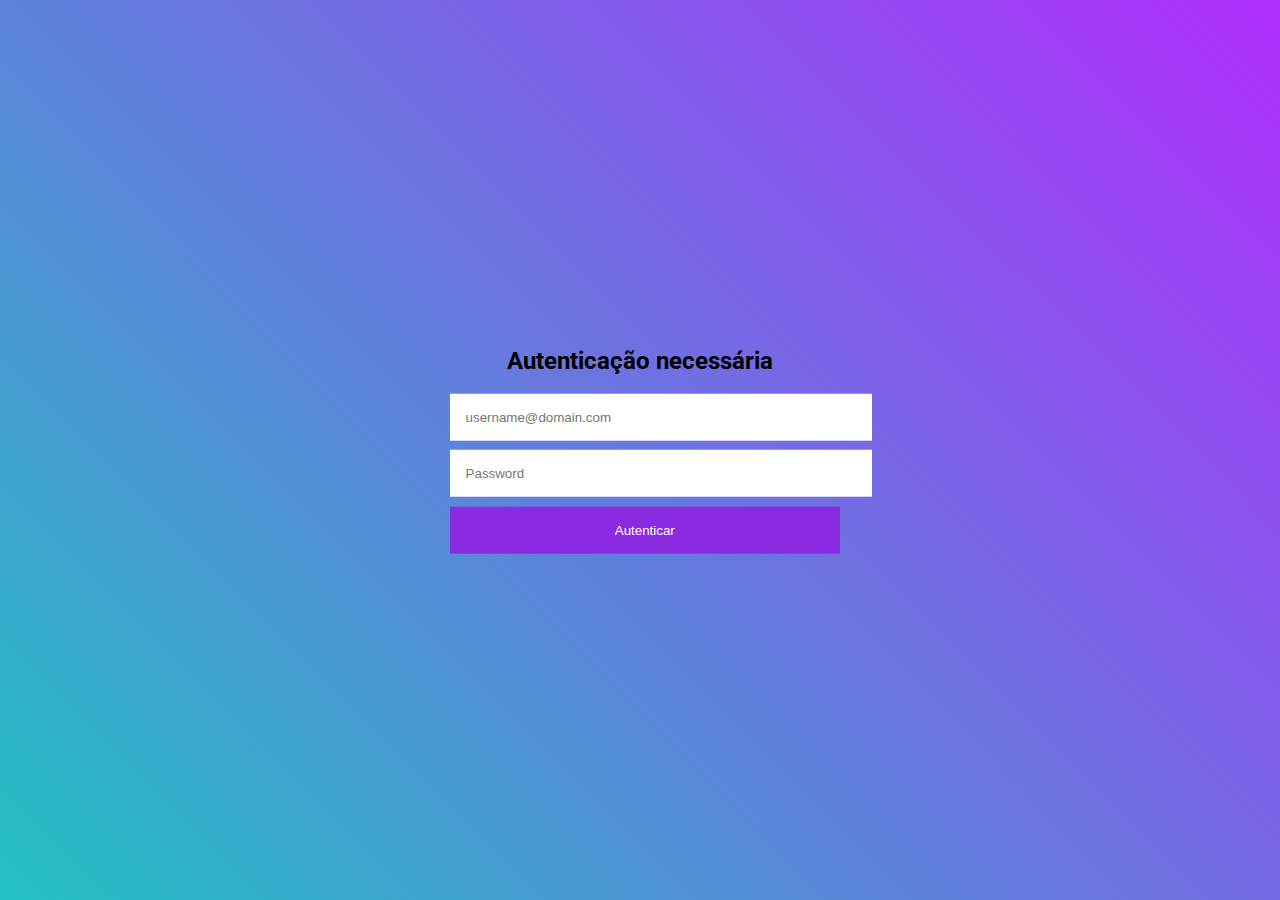
<file: index.html>
<!DOCTYPE html>
<html lang="en">
<head>
    <meta charset="UTF-8">
    <meta name="viewport" content="width=device-width, initial-scale=1.0">
    <link rel="stylesheet" href="style.css">
    <title>Login</title>
</head>
<body>
    <form id="login" action="profile.html">
        <div><h2>Autenticação necessária</h2></div>
        <div>
            <input type="email" id="email" placeholder="username@domain.com">
                <input type="password" id="password" placeholder="Password">
                <button type="submit">Autenticar</button>
        </div>
    </form>
    <div class="snackbar"></div>
</body>

<script src="index.js"></script>

</html>
</file>
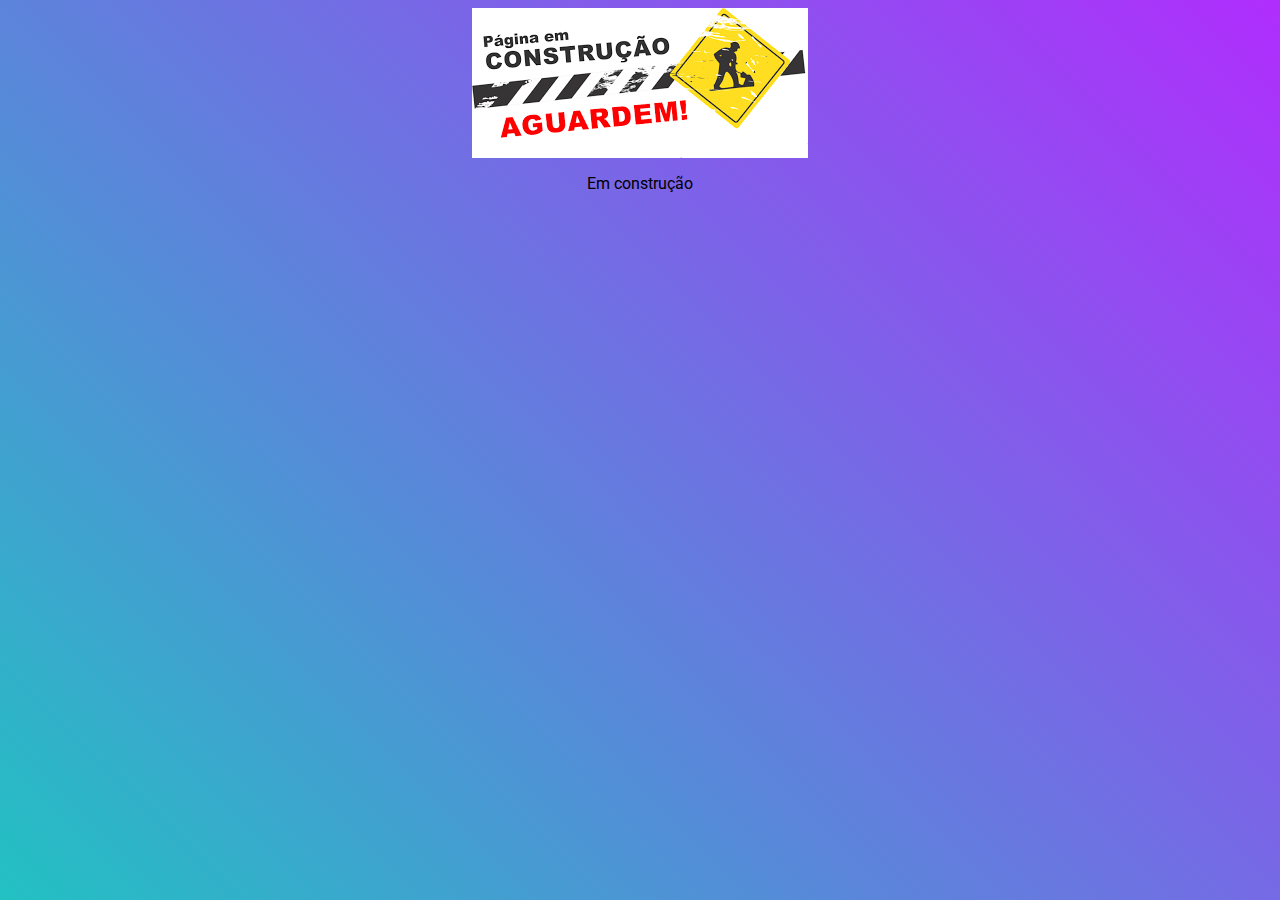
<file: profile.html>
<!DOCTYPE html>
<html lang="en">
<head>
    <meta charset="UTF-8">
    <meta name="viewport" content="width=device-width, initial-scale=1.0">
    <link rel="stylesheet" href="style.css">
    <title>Profile</title>
</head>
<body>
    <img src="./img/under_construction.png">
    <p class="info">Em construção</p>
</body>
</html>
</file>
<file: style.css>
@import url('https://fonts.googleapis.com/css2?family=Roboto:wght@300;400;900&display=swap');

html{
    height: 100%;
    -webkit-background-size: cover;
    -moz-background-size: cover;
    -o-background-size: cover;
    background-size: cover;
    background: rgb(34,193,195);
    background: linear-gradient(45deg, rgba(34,193,195,1) 0%, rgba(176,45,253,1) 100%);
}

body {
    display: flex;
    flex-direction: column;
    justify-content: center;
    align-items: center;
    font-family: 'Roboto', sans-serif;
}

form {
    display: flex;
    flex-direction: column;
    max-width: 25rem;
    align-items: center;
    position: absolute;
    top: 50%;
    -ms-transform: translateY(-50%);
    transform: translateY(-50%);
}

form button[type=submit]{
    width: 100%;
    color: white;
    border: 0;
    padding: 1rem;
    background-color: blueviolet;
}

form button:hover{
    width: 100%;
    color: white;
    border: 0;
    padding: 1rem;
    background-color: rgb(160, 92, 223);
}

form input{
    width: 100%;
    border: 0;
    padding: 1rem;
}

.snackbar{
    position: fixed;
    top: 5%;
    background-color: chocolate;
    padding: 1rem;
    color: white;
    opacity: 0;
}

form *{
    margin: 0.3rem;
}
</file>
